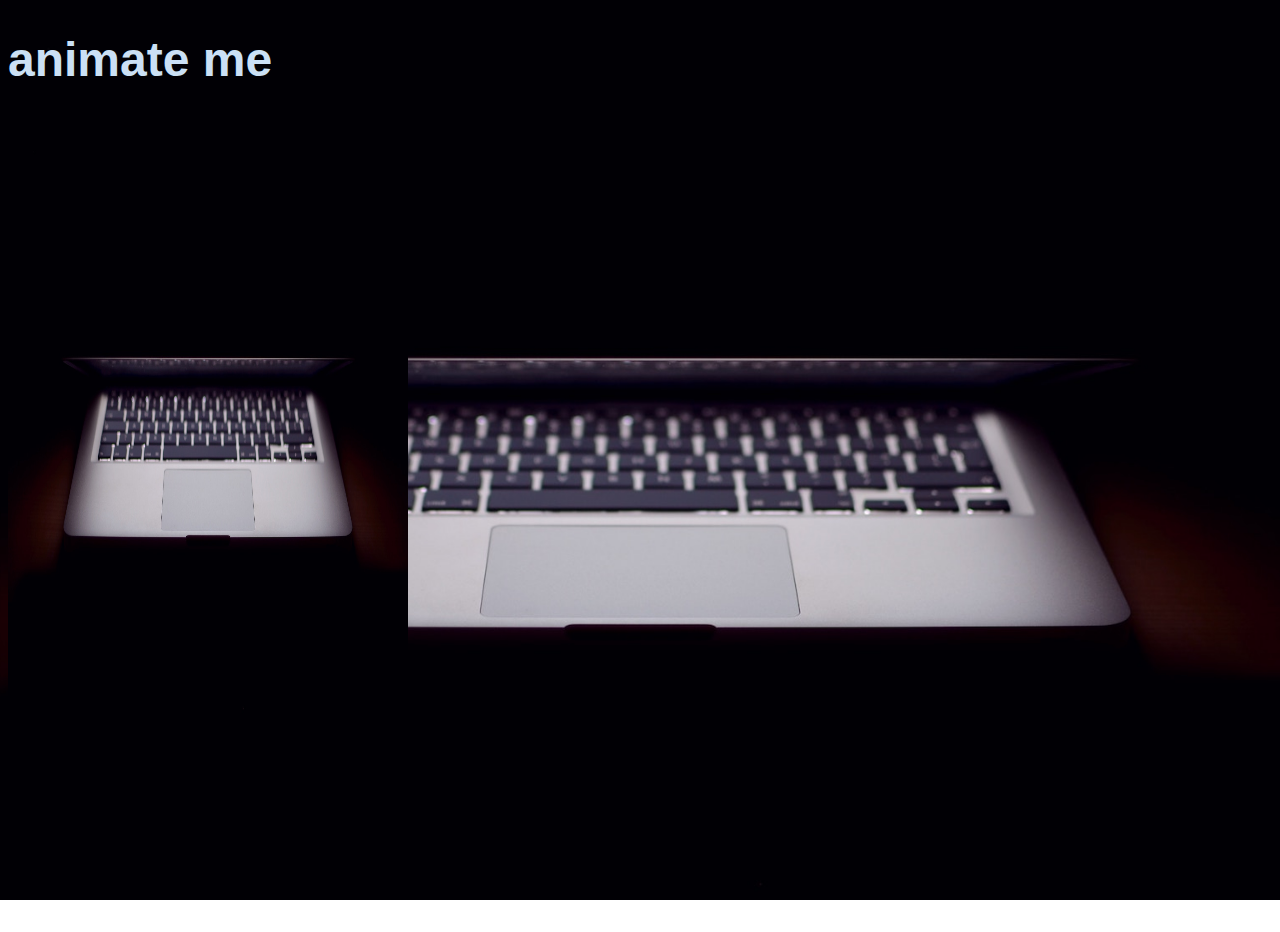
<file: article/findout.html>
<!DOCTYPE html>
<html>
  <head>
    <title>Startup</title>
    <meta charset="utf-8" />
    <meta name="viewport" content="width=device-width, initial-scale=1" />
    <link rel="stylesheet" type="text/css" href="../style.css" />

    <!-- Google Fonts -->

    <!-- Bootstrap CSS from a CDN. This way you don't have to include the bootstrap file yourself -->
  </head>
  <body>
    <h1 class="hola">animate me</h1>
    <img src="../img/header.jpg" width="400" height="600" />
  </body>
</html>
</file>
<file: style.css>
body,
html {
  width: 100%;
  height: 100%;
  font-family: "Montserrat", sans-serif;

  background: url(img/header.jpg) no-repeat center center fixed;
  -webkit-background-size: cover;
  -moz-background-size: cover;
  -o-background-size: cover;
  background-size: cover;
}

hr {
  background-color: darkturquoise;
  border-width: 6px;
  max-width: 65px;
}

h1 {
  font-size: 3rem;
  color: #cbe0f5;
}

.btn {
  font-weight: 700;
  border-radius: 300px;
  text-transform: uppercase;
}

.btn-xl {
  padding: 1rem 2rem;
}

.buffer {
  height: 15rem;
}
</file>
